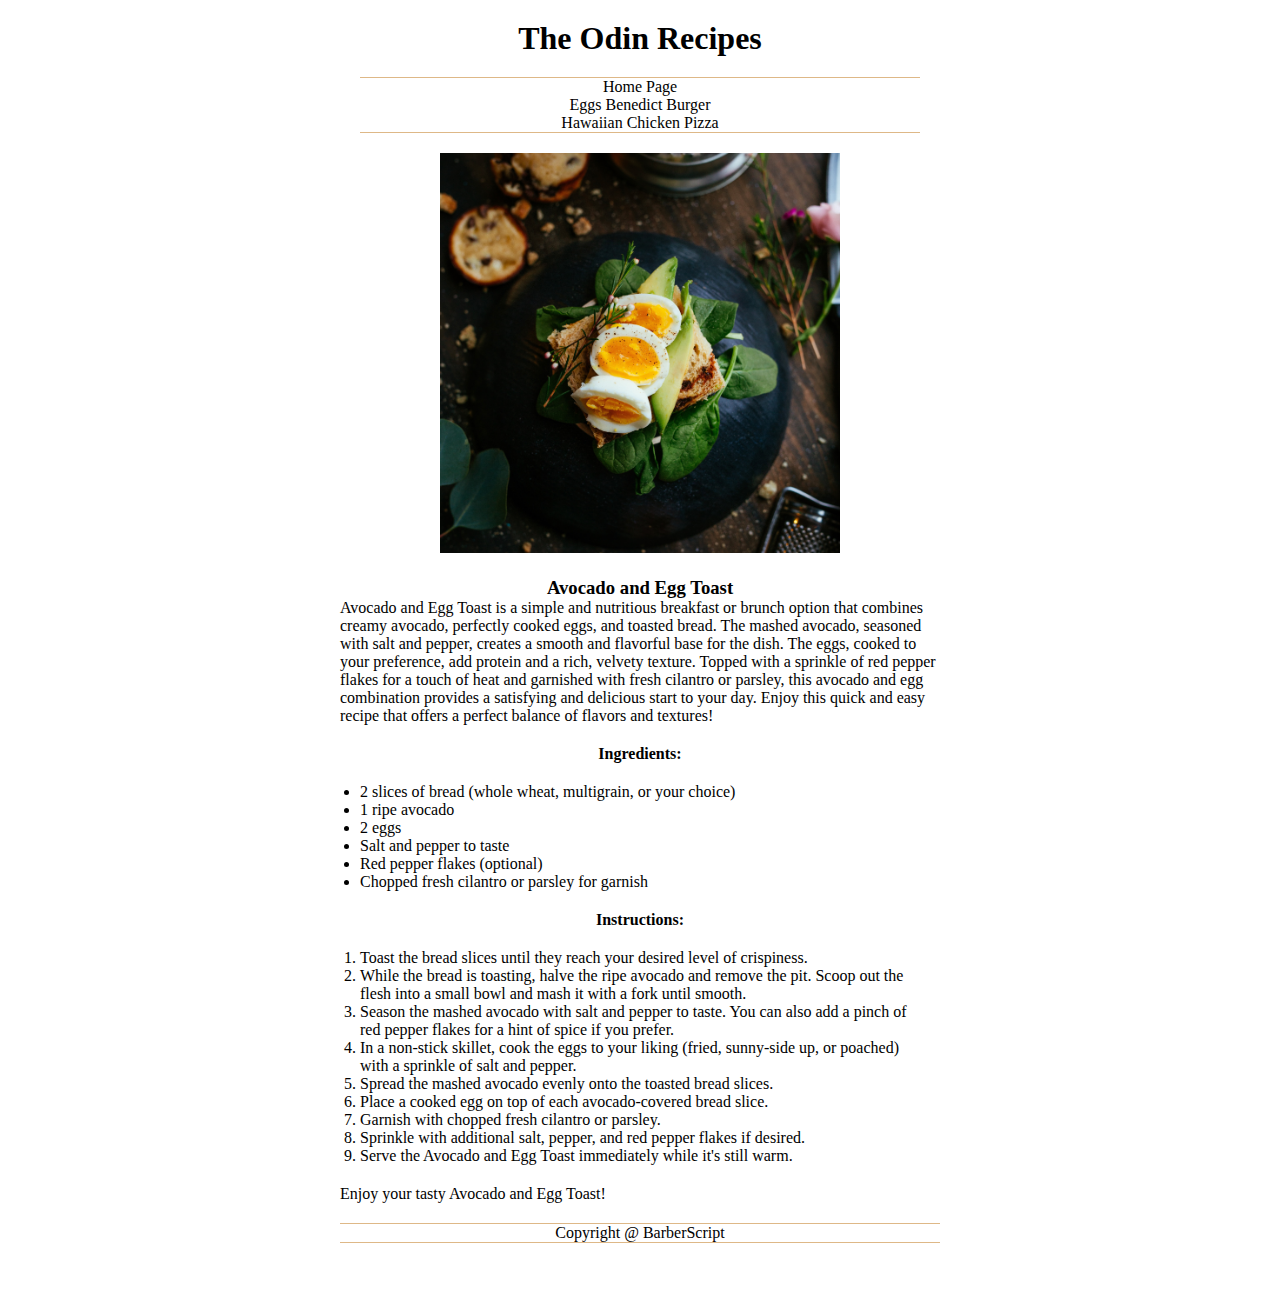
<file: recipes/AvocadoEggToast.html>
<!DOCTYPE html>
<html lang="en">
<head>
    <meta charset="UTF-8">
    <meta name="viewport" content="width=device-width, initial-scale=1.0">
    <title>Odin Recipes</title>
    <link rel="icon" href="../assets/flaticon.com:free-icons:recipe.png" alt="Recipe icons created by Freepik - Flaticon" />
    <link rel="stylesheet" href="../styles.css">
</head>
<body>
    <div class="container" id="container">
        <div class="recipe-card feature">
            <nav class="navigation">
                <h1 id="TOP">The Odin Recipes</h1>
                <ul class="hyper">
                    <li><a href="../index.html">Home Page</a></li>
                    <li><a href="../recipes/EggsBenedictBurger.html">Eggs Benedict Burger</a></li>
                    <li><a href="../recipes/HawaiianChickenPizza.html">Hawaiian Chicken Pizza</a></li>
                </ul>
                <img src="../assets/CROP/josephgonzalez-AvocadoandEggToast-unsplash.jpeg" alt="Joseph Gonzalez Avocado and Egg Toast - Unsplash" />
        <div class="recipe-content">
            <h3>Avocado and Egg Toast</h3>
            <p class="left">
                Avocado and Egg Toast is a simple and nutritious breakfast or brunch 
                option that combines creamy avocado, perfectly cooked eggs, and toasted 
                bread. The mashed avocado, seasoned with salt and pepper, creates a smooth and 
                flavorful base for the dish. The eggs, cooked to your preference, add protein and a 
                rich, velvety texture. Topped with a sprinkle of red pepper flakes for a touch of heat 
                and garnished with fresh cilantro or parsley, this avocado and egg combination provides a 
                satisfying and delicious start to your day. Enjoy this quick and easy recipe that offers a 
                perfect balance of flavors and textures!
            </p>
            <h4>Ingredients:</h4>
            <ul>
                <li>2 slices of bread (whole wheat, multigrain, or your choice)</li>
                <li>1 ripe avocado</li>
                <li>2 eggs</li>
                <li>Salt and pepper to taste</li>
                <li>Red pepper flakes (optional)</li>
                <li>Chopped fresh cilantro or parsley for garnish</li>
            </ul>
            <h4>Instructions:</h4>
            <ol>
                <li>Toast the bread slices until they reach your desired level of crispiness.</li>
                <li>While the bread is toasting, halve the ripe avocado and remove the pit. Scoop out the flesh into a small bowl and mash it with a fork until smooth.</li>
                <li>Season the mashed avocado with salt and pepper to taste. You can also add a pinch of red pepper flakes for a hint of spice if you prefer.</li>
                <li>In a non-stick skillet, cook the eggs to your liking (fried, sunny-side up, or poached) with a sprinkle of salt and pepper.</li>            
                <li>Spread the mashed avocado evenly onto the toasted bread slices.</li>
                <li>Place a cooked egg on top of each avocado-covered bread slice.</li>
                <li>Garnish with chopped fresh cilantro or parsley.</li>
                <li>Sprinkle with additional salt, pepper, and red pepper flakes if desired.</li>
                <li>Serve the Avocado and Egg Toast immediately while it's still warm.</li>
            </ol>
            <p class="left">Enjoy your tasty Avocado and Egg Toast!</p>
        </div>
        <footer>
            <a href="#TOP">Copyright @ BarberScript</a>
        </footer>
    </div><!--recipe-card feature-->
</div><!--container-->
</body>
</html>
</file>
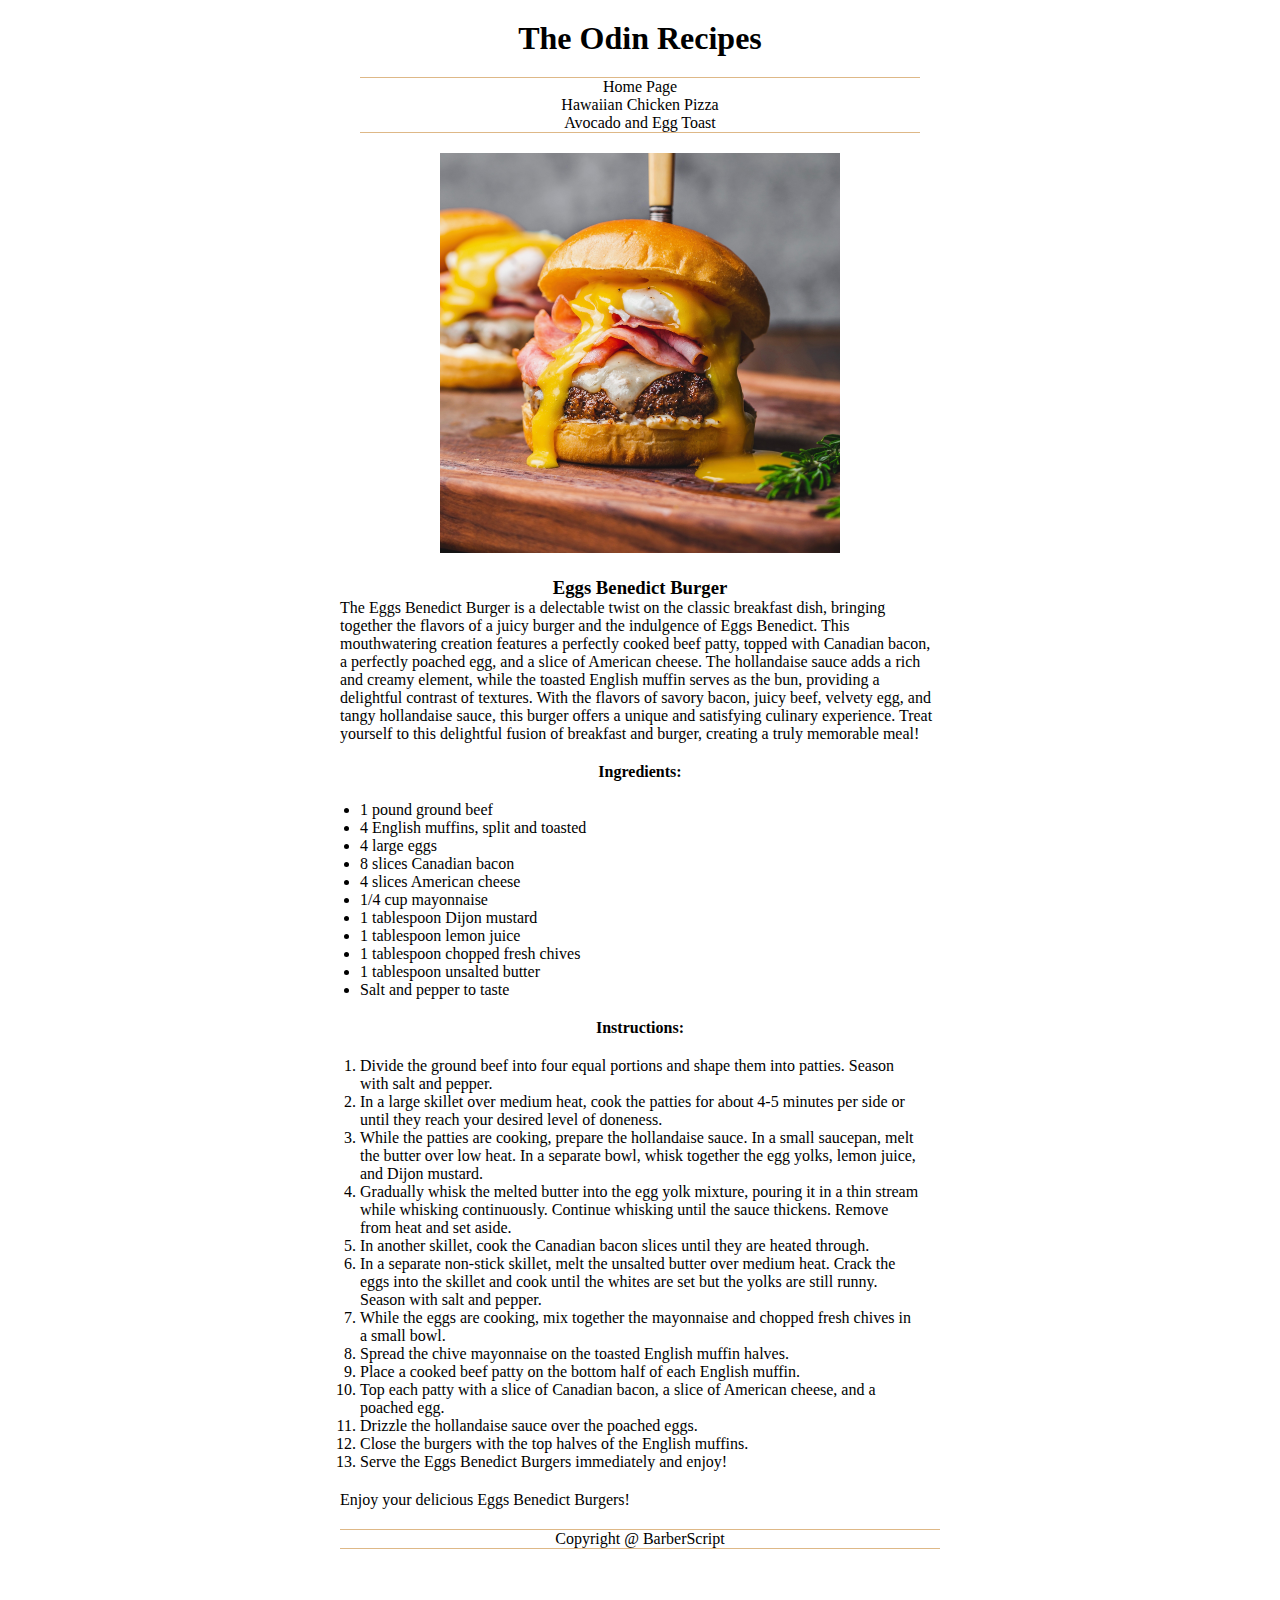
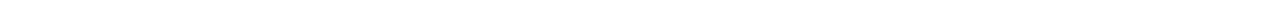
<file: recipes/EggsBenedictBurger.html>
<!DOCTYPE html>
<html lang="en">
<head>
    <meta charset="UTF-8">
    <meta name="viewport" content="width=device-width, initial-scale=1.0">
    <title>Odin Recipes</title>
    <link rel="icon" href="../assets/flaticon.com:free-icons:recipe.png" alt="Recipe icons created by Freepik - Flaticon" />
    <link rel="stylesheet" href="../styles.css">
</head>
<body>
  <div class="container" id="container">
    <div class="recipe-card feature">
        <nav class="navigation">
          <h1 id="TOP">The Odin Recipes</h1>
          <ul class="hyper">
            <li><a href="../index.html">Home Page</a></li>
            <li><a href="../recipes/HawaiianChickenPizza.html">Hawaiian Chicken Pizza</a></li>
            <li><a href="../recipes/AvocadoEggToast.html">Avocado and Egg Toast</a></li>
          </ul>
          <img src="../assets/CROP/chadmontano-EggsBenedictBurger-unsplash.jpeg" alt="Chad Montano Eggs Benedict Burger - Unsplash" />
      <div class="recipe-content">
      <h3>Eggs Benedict Burger</h3>
      <p class="left">
        The Eggs Benedict Burger is a delectable twist on the classic breakfast dish, 
        bringing together the flavors of a juicy burger and the indulgence of Eggs Benedict. 
        This mouthwatering creation features a perfectly cooked beef patty, topped with Canadian 
        bacon, a perfectly poached egg, and a slice of American cheese. The hollandaise 
        sauce adds a rich and creamy element, while the toasted English muffin serves as 
        the bun, providing a delightful contrast of textures. With the flavors of savory bacon, 
        juicy beef, velvety egg, and tangy hollandaise sauce, this burger offers a unique and 
        satisfying culinary experience. Treat yourself to this delightful fusion of breakfast 
        and burger, creating a truly memorable meal!
    </p>
    <h4>Ingredients:</h4>
    <ul>
        <li>1 pound ground beef</li>
        <li>4 English muffins, split and toasted</li>
        <li>4 large eggs</li>
        <li>8 slices Canadian bacon</li>
        <li>4 slices American cheese</li>
        <li>1/4 cup mayonnaise</li>
        <li>1 tablespoon Dijon mustard</li>
        <li>1 tablespoon lemon juice</li>
        <li>1 tablespoon chopped fresh chives</li>
        <li>1 tablespoon unsalted butter</li>
        <li>Salt and pepper to taste</li>
      </ul>
      <h4>Instructions:</h4>
      <ol>
        <li>Divide the ground beef into four equal portions and shape them into patties. Season with salt and pepper.</li>
        <li>In a large skillet over medium heat, cook the patties for about 4-5 minutes per side or until they reach your desired level of doneness.</li>
        <li>While the patties are cooking, prepare the hollandaise sauce. In a small saucepan, melt the butter over low heat. In a separate bowl, whisk together the egg yolks, lemon juice, and Dijon mustard.</li>
        <li>Gradually whisk the melted butter into the egg yolk mixture, pouring it in a thin stream while whisking continuously. Continue whisking until the sauce thickens. Remove from heat and set aside.</li>
        <li>In another skillet, cook the Canadian bacon slices until they are heated through.</li>
        <li>In a separate non-stick skillet, melt the unsalted butter over medium heat. Crack the eggs into the skillet and cook until the whites are set but the yolks are still runny. Season with salt and pepper.</li>
        <li>While the eggs are cooking, mix together the mayonnaise and chopped fresh chives in a small bowl.</li>
        <li>Spread the chive mayonnaise on the toasted English muffin halves.</li>
        <li>Place a cooked beef patty on the bottom half of each English muffin.</li>
        <li>Top each patty with a slice of Canadian bacon, a slice of American cheese, and a poached egg.</li>
        <li>Drizzle the hollandaise sauce over the poached eggs.</li>
        <li>Close the burgers with the top halves of the English muffins.</li>
        <li>Serve the Eggs Benedict Burgers immediately and enjoy!</li>
      </ol>
      <p class="left">Enjoy your delicious Eggs Benedict Burgers!</p>
    </div>
    <footer>
      <a href="#TOP">Copyright @ BarberScript</a>
    </footer>
  </div><!--recipe-card feature-->
</div><!--container-->
</body>
</html>
</file>
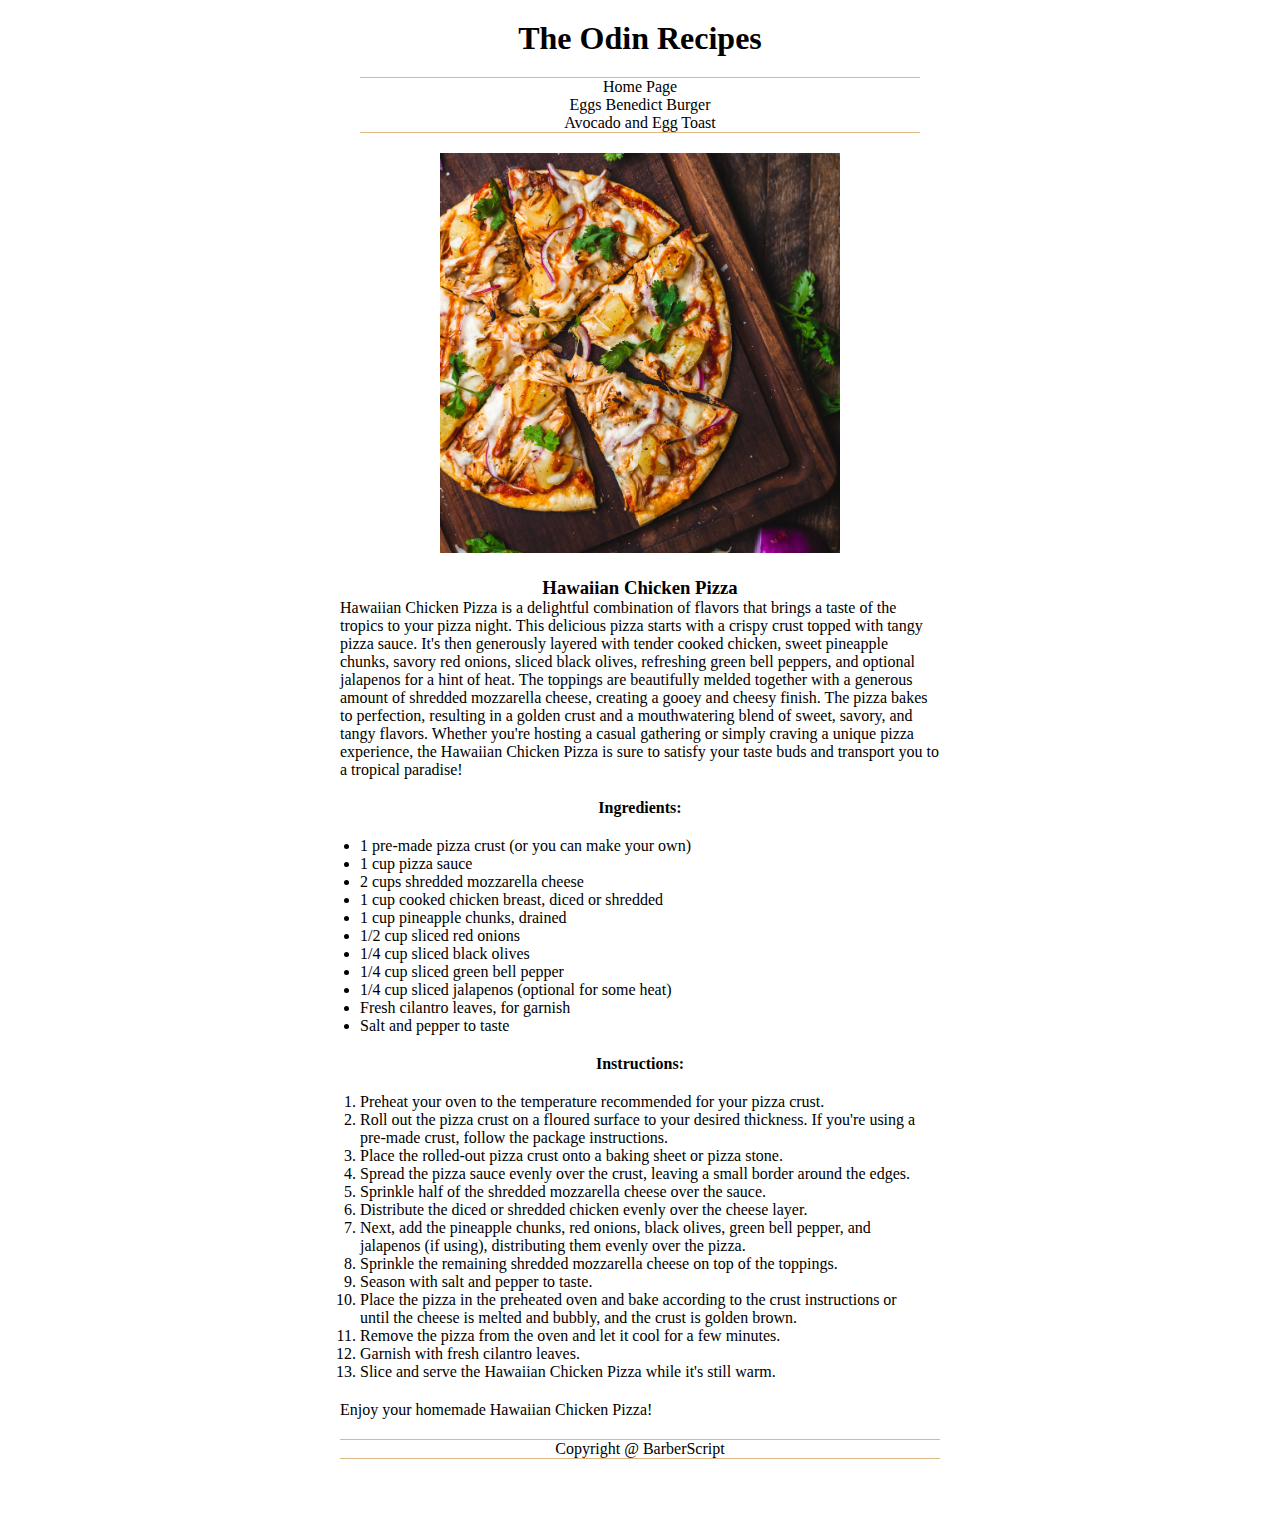
<file: recipes/HawaiianChickenPizza.html>
<!DOCTYPE html>
<html lang="en">
<head>
    <meta charset="UTF-8">
    <meta name="viewport" content="width=device-width, initial-scale=1.0">
    <title>Odin Recipes</title>
    <link rel="icon" href="../assets/flaticon.com:free-icons:recipe.png" alt="Recipe icons created by Freepik - Flaticon" />
    <link rel="stylesheet" href="../styles.css">
</head>
<body>
    <div class="container" id="container">
        <div class="recipe-card feature">
            <nav class="navigation">
                <h1 id="TOP">The Odin Recipes</h1>
                <ul class="hyper">
                    <li><a href="../index.html">Home Page</a></li>
                    <li><a href="../recipes/EggsBenedictBurger.html">Eggs Benedict Burger</a></li>
                    <li><a href="../recipes/AvocadoEggToast.html">Avocado and Egg Toast</a></li>
                    <link rel="stylesheet" href="../styles.css">
                </ul>
                <img src="../assets/CROP/chadmontano-HawaiianChickenPizza-unsplash.jpeg" alt="Chad Montano Hawaiian Chiken Pizza - Unsplash" />
            <div class="recipe-content">
                <h3>Hawaiian Chicken Pizza</h3>
                <p class="left">
                    Hawaiian Chicken Pizza is a delightful combination of flavors that 
                    brings a taste of the tropics to your pizza night. This delicious pizza starts 
                    with a crispy crust topped with tangy pizza sauce. It's then generously layered 
                    with tender cooked chicken, sweet pineapple chunks, savory red onions, sliced black 
                    olives, refreshing green bell peppers, and optional jalapenos for a hint of heat. The 
                    toppings are beautifully melded together with a generous amount of shredded mozzarella 
                    cheese, creating a gooey and cheesy finish. The pizza bakes to perfection, resulting in a 
                    golden crust and a mouthwatering blend of sweet, savory, and tangy flavors. Whether you're 
                    hosting a casual gathering or simply craving a unique pizza experience, the Hawaiian Chicken 
                    Pizza is sure to satisfy your taste buds and transport you to a tropical paradise!
                </p>
                <h4>Ingredients:</h4>
            <ul>
                <li>1 pre-made pizza crust (or you can make your own)</li>
                <li>1 cup pizza sauce</li>
                <li>2 cups shredded mozzarella cheese</li>
                <li>1 cup cooked chicken breast, diced or shredded</li>
                <li>1 cup pineapple chunks, drained</li>
                <li>1/2 cup sliced red onions</li>
                <li>1/4 cup sliced black olives</li>
                <li>1/4 cup sliced green bell pepper</li>
                <li>1/4 cup sliced jalapenos (optional for some heat)</li>
                <li>Fresh cilantro leaves, for garnish</li>
                <li>Salt and pepper to taste</li>
            </ul>
            <h4>Instructions:</h4>
            <ol>
                <li>Preheat your oven to the temperature recommended for your pizza crust.</li>
                <li>Roll out the pizza crust on a floured surface to your desired thickness. If you're using a pre-made crust, follow the package instructions.</li>
                <li>Place the rolled-out pizza crust onto a baking sheet or pizza stone.</li>
                <li>Spread the pizza sauce evenly over the crust, leaving a small border around the edges.</li>
                <li>Sprinkle half of the shredded mozzarella cheese over the sauce.</li>
                <li>Distribute the diced or shredded chicken evenly over the cheese layer.</li>
                <li>Next, add the pineapple chunks, red onions, black olives, green bell pepper, and jalapenos (if using), distributing them evenly over the pizza.</li>
                <li>Sprinkle the remaining shredded mozzarella cheese on top of the toppings.</li>
                <li>Season with salt and pepper to taste.</li>
                <li>Place the pizza in the preheated oven and bake according to the crust instructions or until the cheese is melted and bubbly, and the crust is golden brown.</li>
                <li>Remove the pizza from the oven and let it cool for a few minutes.</li>
                <li>Garnish with fresh cilantro leaves.</li>
                <li>Slice and serve the Hawaiian Chicken Pizza while it's still warm.</li>
            </ol>
            <p class="left">Enjoy your homemade Hawaiian Chicken Pizza!</p>
        </div>
        <footer>
            <a href="#TOP">Copyright @ BarberScript</a>
        </footer>
    </div><!--recipe-card feature-->
</div><!--container-->
</body>
</html>
</file>
<file: styles.css>
* {
    margin: 0;
    padding: 0;
    box-sizing: border-box;
}

img {
    width: 400px;
    height: 400px;
    margin-bottom: 20px;
}

.left {
    margin-bottom: 20px;
    text-align: left;
}

.recipe-card {
    width: 700px;
    text-align: center;
    margin: 20px auto;
    padding: 0 50px 50px 50px;
}

a {
    color: black;
    text-decoration: none;
}

a:hover {
    color: #0070BB;
}

footer {
    border-top: 1px solid burlywood;
    border-bottom: 1px solid burlywood;
}

.hyper {
    list-style-type: none;
    border-top: 1px solid burlywood;
    border-bottom: 1px solid burlywood;
    margin-bottom: 20px;
    text-align: center;
}

ul {
    margin: 20px;
    text-align: left;
}

ol {
    margin: 20px;
    text-align: left;
}

@media screen and (max-width: 800px) {
    .recipe-card{
        width: 400px;
    }
    img{
        width: 300px;
        height: 300px;
    }
}
</file>
